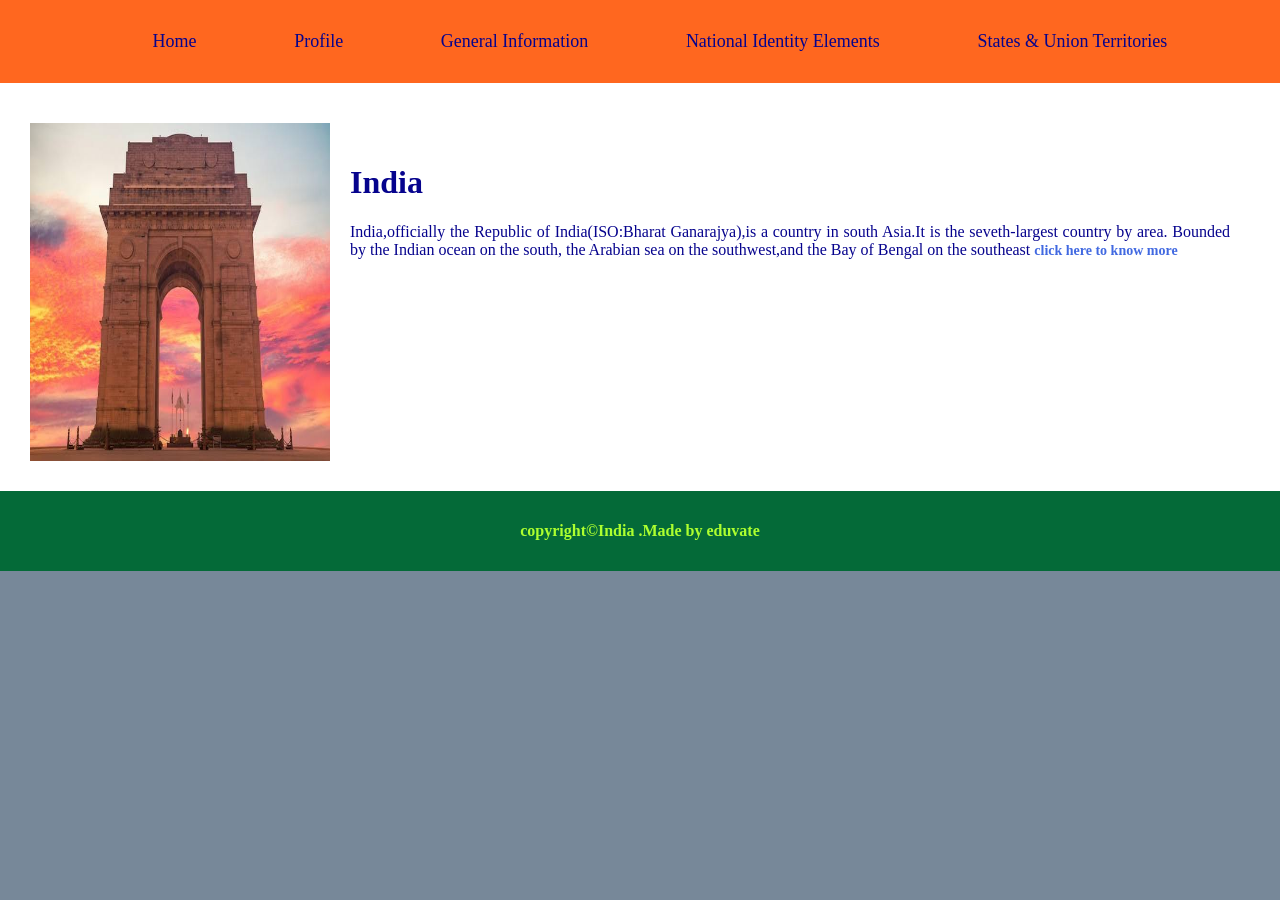
<file: index.html>
<!DOCTYPE html>
<html>
<head>
    <title>Indian Portal|Home</title>
     <link rel="stylesheet" type="text/css" href="style.css">
</head>
<body>
    <header>
        <nav>
          <ul>
          <li><a href="index.html" >Home</a></li>
          <li><a href="profile.html">Profile</a></li>
          <li><a href="general_info.html"> General Information</a></li>
          <li><a href="national_elements.html">National Identity Elements</a></li>
          <li><a href="states_union_territories.html">States & Union Territories</a></li>
      </ul>
  </nav>
</header>
<main>
    <div class="row">
        <img src="India gate.jpg"height="338px"width=" 300px">
        <div class="column 1">
            <div class="column2">
                <h1>India</h1>
                <p>India,officially the Republic of India(ISO:Bharat Ganarajya),is a country in south  Asia.It is the seveth-largest country by area.
                    Bounded by the Indian ocean on the south, the Arabian sea on the southwest,and the Bay of Bengal on the southeast
    <a href="profile.html"><strong>click here to know more</strong></a>
    <div>
    </div>
    </main>
    <footer>
    <p id="footer_paragraph">copyright&copy;India .Made by eduvate</p>
    </footer>                
</body>
</html>
</file>
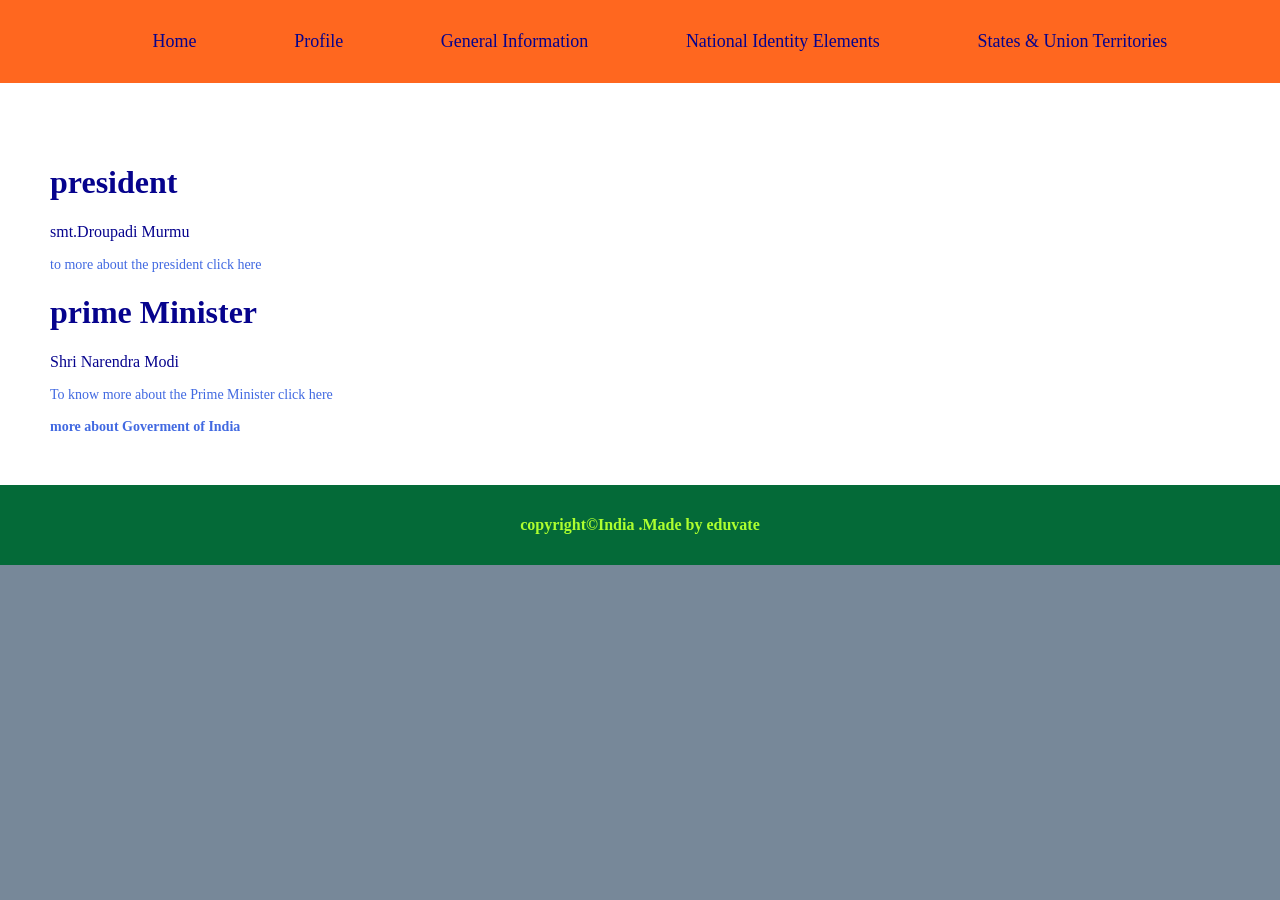
<file: general_info.html>
<html>
<head>
  <title>Indian Portal|Home</title>
   <link rel="stylesheet" type="text/css" href="style.css">
</head>
<body>
    <header>
        <nav>
          <ul>
          <li><a href="index.html" >Home</a></li>
          <li><a href="profile.html">Profile</a></li>
          <li><a href="general_info.html"> General Information</a></li>
          <li><a href="national_elements.html">National Identity Elements</a></li>
          <li><a href="states_union_territories.html">States & Union Territories</a></li>
      </ul>
  </nav>
</header>
<main>
  <div class="row">
    <div class="column2">
      <h1>president</h1>
      <p> smt.Droupadi Murmu</p>
      <a href="https://presidentofindia.nic.in/"target="_blank">to more about the president click here </a>
      <h1> prime Minister</h1>
      <p>Shri Narendra Modi </p>
      <a href="https://www.pmindia.gov.in/en/pms-profile/"target="_blank">To know more about the Prime Minister click here <a/><br><br>
        <a href="https://www.india.gov.in/my-goverment/whos-who"target="_blank"><strong>more about Goverment of India </strong></a>
      </div>
    </div>

</main>
<footer>
  <p id="footer_paragraph">copyright&copy;India .Made by eduvate</p>
</body>
</html>
</file>
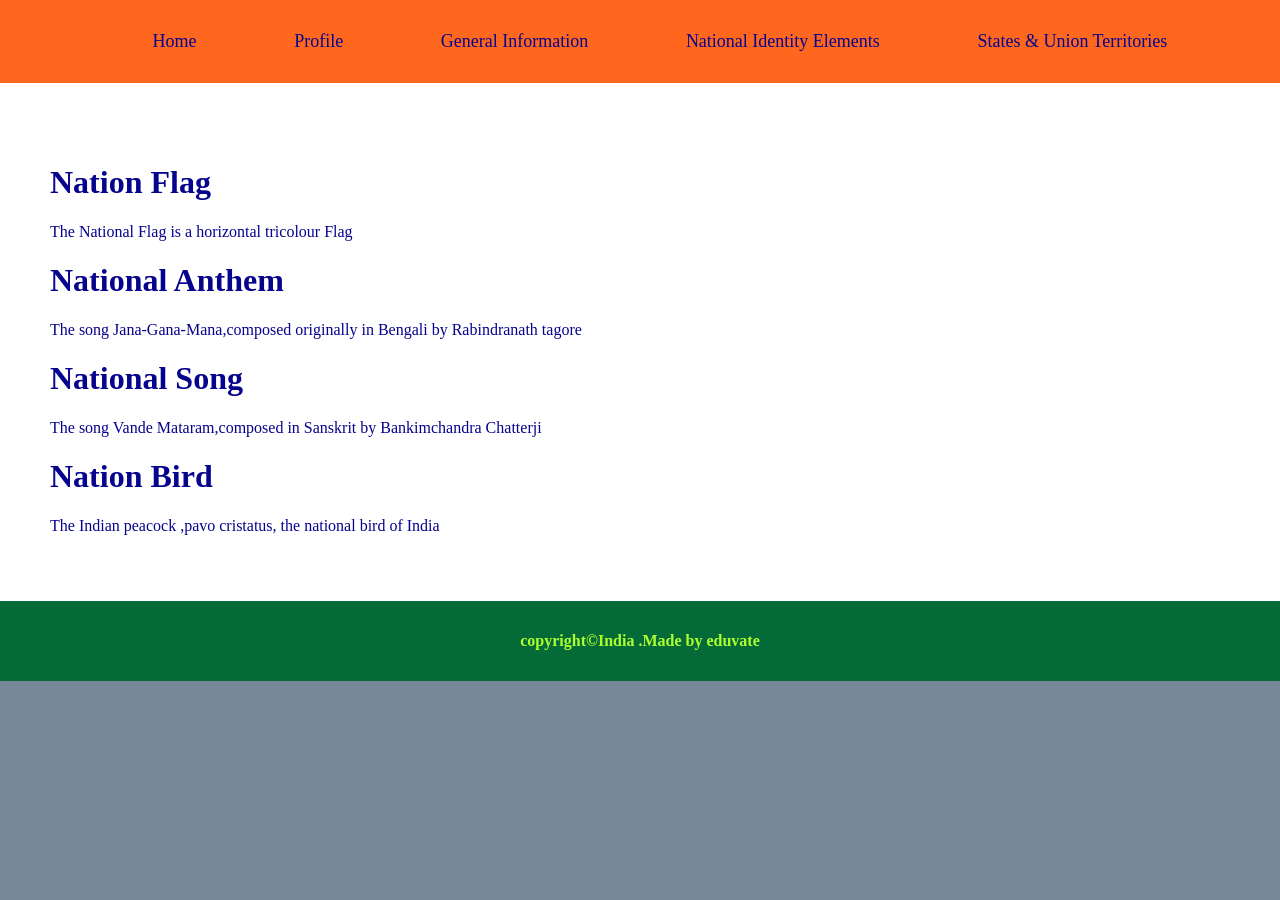
<file: National _elements.html>
<html>
<head>
  <title>Indian Portal|Home</title>
   <link rel="stylesheet" type="text/css" href="style.css">
</head>
<body>
    <header>
        <nav>
          <ul>
          <li><a href="index.html" >Home</a></li>
          <li><a href="profile.html">Profile</a></li>
          <li><a href="general_info.html"> General Information</a></li>
          <li><a href="national_elements.html">National Identity Elements</a></li>
          <li><a href="states_union_territories.html">States & Union Territories</a></li>
      </ul>
  </nav>
</header>
<main>
  <div class="row">
    <div class="column2">
      <h1>Nation Flag</h1>
      <p>The National Flag is a horizontal tricolour Flag</p>
 <h1>National Anthem </h1>
 <p>The song Jana-Gana-Mana,composed originally in Bengali by Rabindranath tagore</p>
 <h1>National Song</h1>
 <p>The song Vande Mataram,composed in Sanskrit by Bankimchandra  Chatterji</p>
 <h1>Nation Bird</h1> 
The Indian peacock ,pavo cristatus, the national bird of India</p>
</div>
</div>


</main>
<footer>
    <p id="footer_paragraph">copyright&copy;India .Made by eduvate</p>
    </footer>                
</body>
</html>
</file>
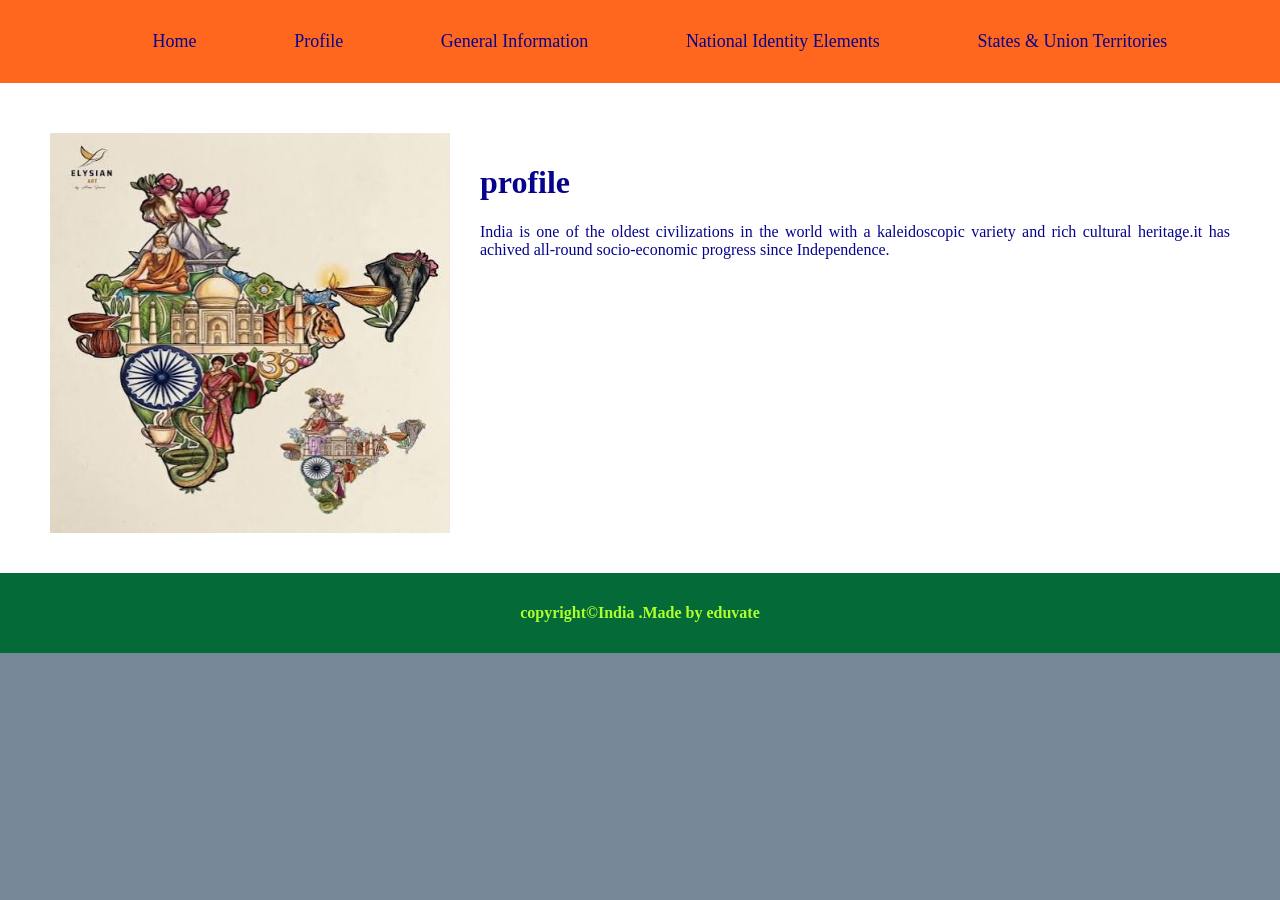
<file: profile.html>
<html>
<head>
  <title>Indian Portal|Home</title>
   <link rel="stylesheet" type="text/css" href="style.css">
</head>
<body>
    <header>
        <nav>
          <ul>
          <li><a href="index.html" >Home</a></li>
          <li><a href="profile.html">Profile</a></li>
          <li><a href="general_info.html"> General Information</a></li>
          <li><a href="national_elements.html">National Identity Elements</a></li>
          <li><a href="states_union_territories.html">States & Union Territories</a></li>
      </ul>
  </nav>
</header>
<main>
  <div class="row">
    <div class="column1">
      <img src="Indian culture.jpg"height="400px"width="400px">
</div >
<div class="column2">
  <h1>profile</h1>
  <p> India is one of the oldest civilizations in the world with a kaleidoscopic variety and rich cultural heritage.it has achived all-round socio-economic progress since Independence.
  </p>
</div></div></main>
 <footer>
    <p id="footer_paragraph">copyright&copy;India .Made by eduvate</p>
    </footer>                
</body>
</html>
</file>
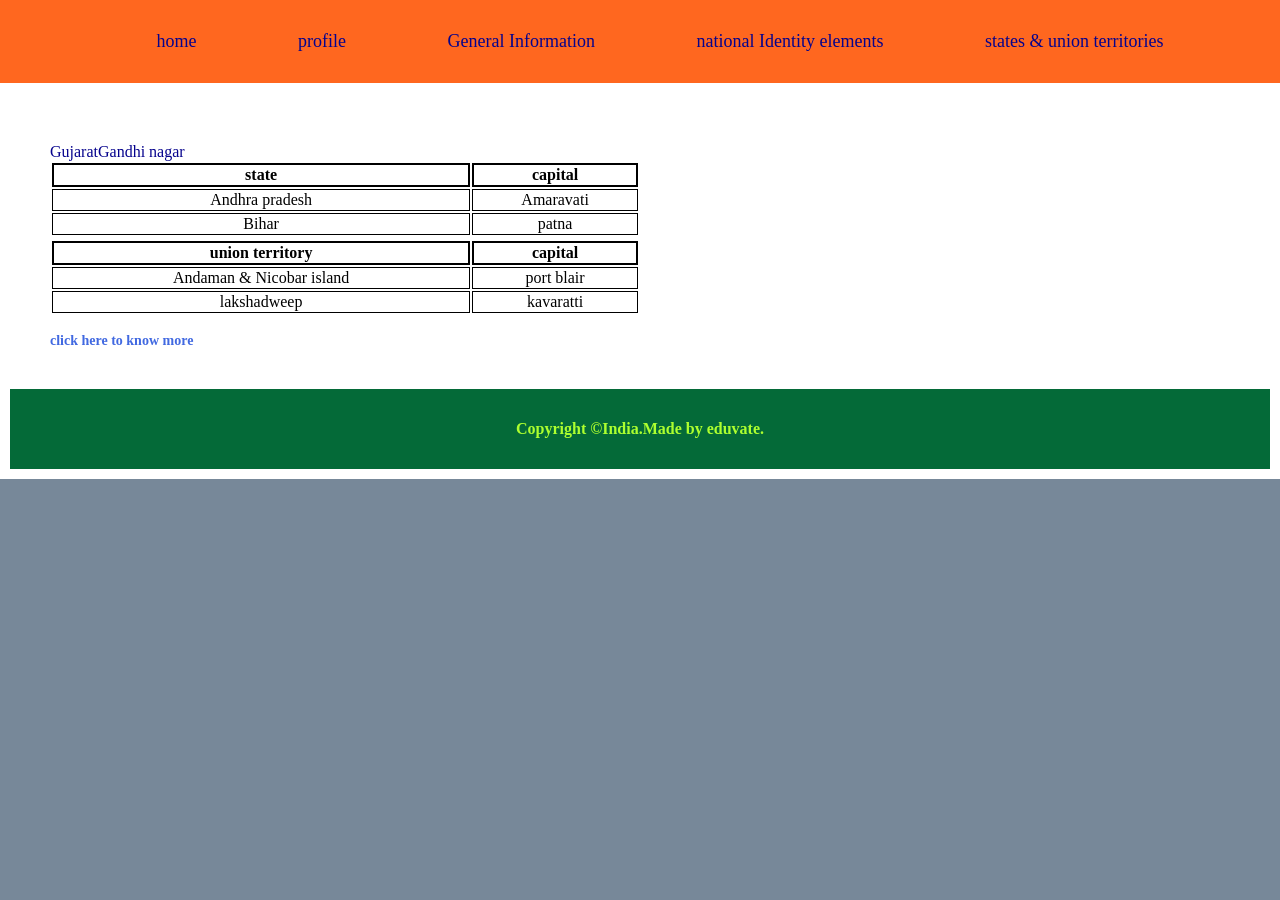
<file: states_union_territories.html>
<html>
<head>
  <title>Indian Portal|Home</title>
   <link rel="stylesheet" type="text/css" href="style.css">
</head>
<body>
    <header>
        <nav>
          <ul>
          <li><a href="index.html" >home</a></li>
          <li><a href="profile.html">profile</a></li>
          <li><a href="general_info.html"> General Information</a></li>
          <li><a href="national_elements.html">national Identity elements</a></li>
          <li><a href="states_union_territories.html">states & union territories</a></li>
      </ul>
  </nav>
</header>
<main>
  <div class="row">
    <div class="column2">
      <table>
        <!--state-->
        <tr>
          <th>state</th>
          <th>capital</th>
        </tr>
        <tr>
      
        <td>Andhra pradesh</td>
        <td>Amaravati</td>
      </tr>
      <td>Bihar</td>
      <td>patna</td>
    </tr>
    <tr>Gujarat</tr>
    <tr>Gandhi nagar</tr>
  </tr>
  <!--union Territores-->
  <tr>
    <th>union territory</th>
    <th>capital </th >
   </tr>
   <tr>
     <td>Andaman & Nicobar island</td>
     <td>port blair</td>
   </tr>
   <tr>
   <td>lakshadweep</td>
   <td>kavaratti</td>
 </tr>
   </table>
      <br>
      <a href="https://know india.india.gov.in/states-uts/"target="_blank">
      <strong>click here to know more</strong> </a>
    </div>
  </div>
  <footer>
    <p id="footer_paragraph">Copyright &copy;India.Made by eduvate.</p>
  </footer>
</file>
<file: style.css>
body{
	margin: 0;
	padding: 0;
	background-color: lightslategrey;
}

header{
	padding: 15px;
	background-color: #FF671F;
}

nav ul{
	display: flex;
	justify-content: space-evenly;
	}

	nav ul li{
		list-style: none;
	}

	nav ul li a{
		color: #06038D;
		text-decoration: none;
		font-size: 18px;
	}

	footer{
		padding: 15px;
		margin-bottom: 0px;
	    background: #046A38;
	}

	#footer_paragraph{
		text-align: center;
		font-weight: 700;
		color :greenyellow;
	}

	a {
		color: royalblue;
		text-decoration: none;
		font-size: 14px;
	    position:relative ;
	}

	main {
		color :#06038D;
		padding: 10px;
		background-color: white;
	}

	p{
		text-align: justify;
	}

	 .row{
	 	display: flex;
	 	flex-wrap: nowrap;
	 	padding: 20px;
	 	margin-top: 10px;
       }

       .column1 {

       	     flex-basis: 40%;
       	     margin-left: 10px;
       	     padding: 10px;

    }
.column2{
	flex-basis: 120%;
	padding: 20px;

}

table{
	border: 4pxsolid black ;
	width: 50%;
	text-align: center;
} 

th{
	border: 2px solid black ;
} 

td{
	border:1px solid black ;
}
</file>
